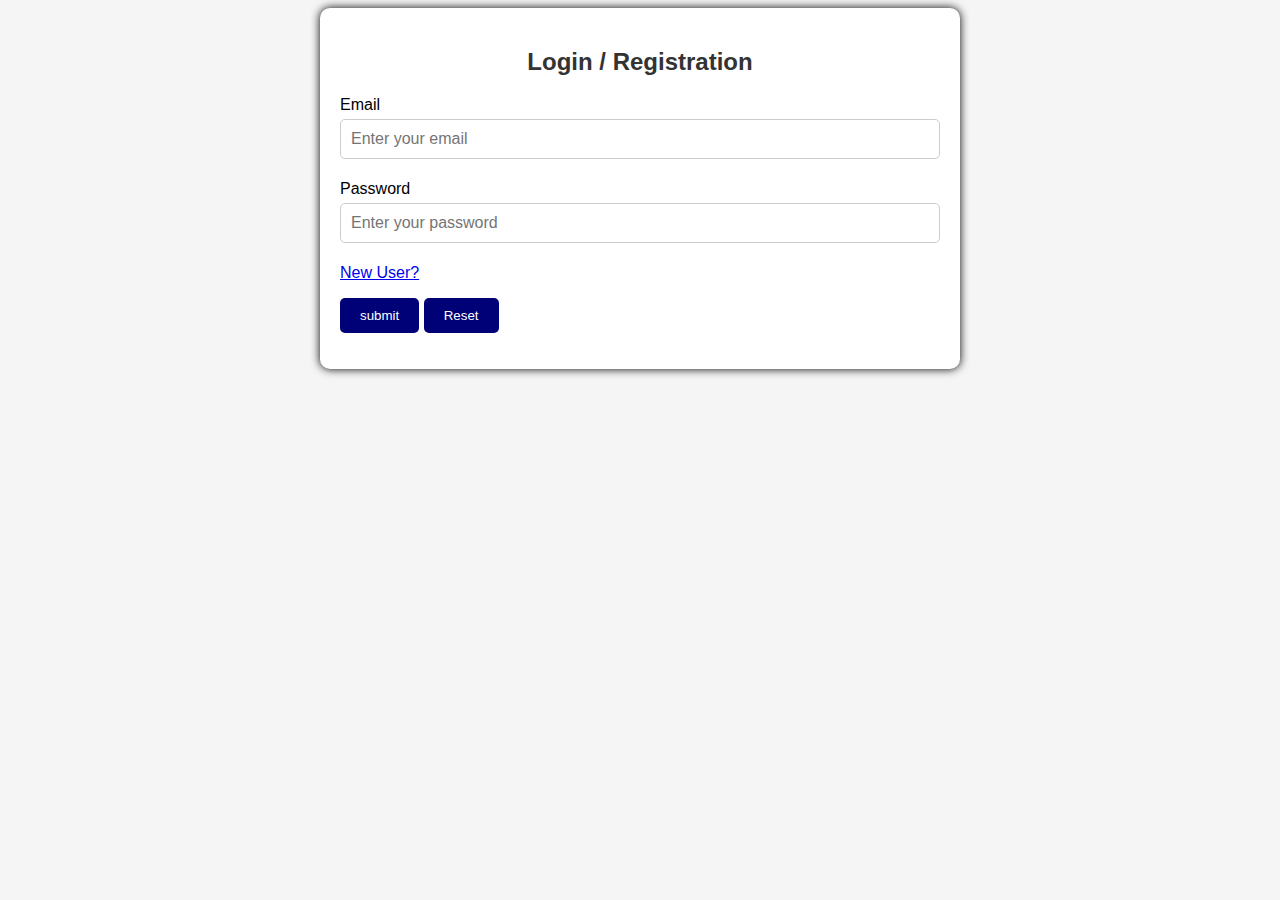
<file: login.html>
<!DOCTYPE html>
<html lang="en">
<head>
    <meta charset="UTF-8">
    <meta name="viewport" content="width=device-width, initial-scale=1.0">
    <title>Document</title>

    <link rel="stylesheet" href="regStyle.css">
</head>
<body>
    
    

    <form action="index.html" onsubmit="return loginCheck()">
        <h2>Login / Registration</h2>
        
        <p>
            <label for="email">Email</label>
            <input type="email" id="email" name="email" placeholder="Enter your email">
            <span id="email-error" class="error-massage" ></span>
        </p>

        <p>
            <label for="password">Password</label>
            <input type="password" id="password" name="password" placeholder="Enter your password">
            <span id="password-error" class="error-massage" ></span>
        </p>

        <a href="Registationpage.html">New User?</a>

        <p>
            <input type="submit"  id="submit" value="submit" name="submit" onclick="return loginCheck()">
            <input type="reset"  id="reset" value="Reset" name="reset">
        </p>
    </form>



    <script src="script.js"></script>
</body>
</html>
</file>
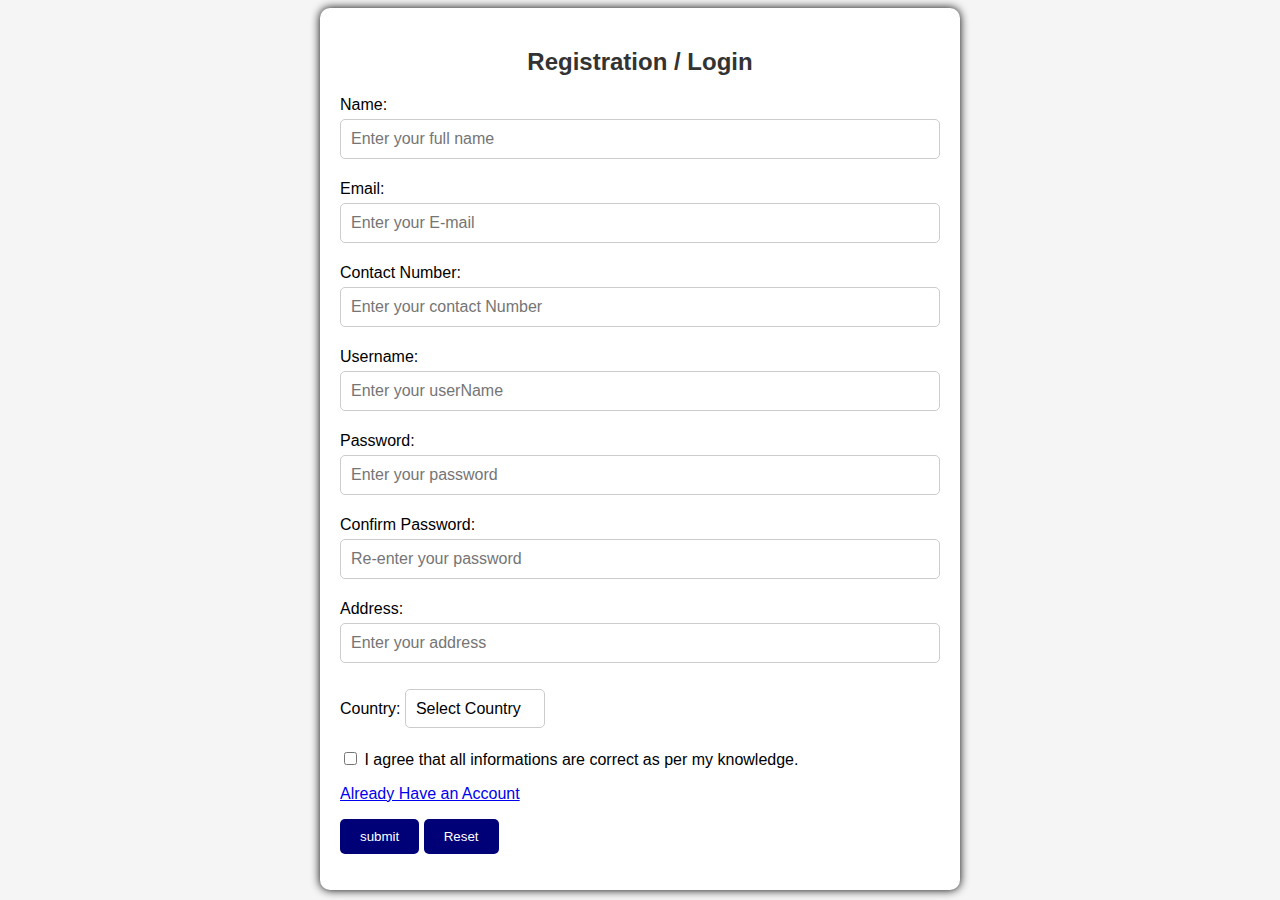
<file: Registationpage.html>
<!DOCTYPE html>
<html lang="en">
<head>
    <meta charset="UTF-8">
    <meta name="viewport" content="width=device-width, initial-scale=1.0">
    <title>Registration Form</title>
    <link rel="stylesheet" href="regStyle.css">
</head>
<body>

    

    <form action="login.html" onsubmit="return validateForm()">

        <h2>Registration / Login </h2>
        <p>
            <label for="name">Name: </label>
            <input type="text" id="name" name="name" placeholder="Enter your full name" required>
            <span id="name-error" class="error-massage"></span>
        </p>

        <p>
            <label for="email">Email:</label>
            <input type="email" id="email" name="email" placeholder="Enter your E-mail" required>
            <span id="email-error" class="error-massage"></span>
        </p>

        <p>
            <label for="contactNumber">Contact Number: </label>
            <input type="number" id="contactNumber" name="contactNumber" placeholder="Enter your contact Number" required>
            <span id="contactNumber-error" class="error-massage"></span>
        </p>

        <p>
            <label for="userName">Username:</label>
            <input type="text" id="userName" name="userName" placeholder="Enter your userName">
            <span id="userName-error" class="error-massage"></span>
        </p>

        <p>
            <label for="password">Password:</label>
            <input type="password" id="password" name="password" placeholder="Enter your password" required>
            <span id="password-error" class="error-massage"></span>
        </p>

        <p>
            <label for="confirmPassword">Confirm Password:</label>
            <input type="password" id="confirmPassword" name="confirmPassword" placeholder="Re-enter your password" required>
            <span id="confirmPassword-error" class="error-massage"></span>
        </p>

        <p>
            <label for="address">Address: </label>
            <input type="text" id="address" name="address"  placeholder="Enter your address">
            <span id="address-error" class="error-massage"></span>
        </p>

        <p>
            <label for="country">Country:</label>
            <select name="country" id="country" >
                <option value="SelectCountry">Select Country</option>
                <option value="INDIA">INDIA</option>
                <option value="USA">USA</option>
                <option value="UAE">UAE</option>
                <option value="OTHERS">OTHERS</option>
            </select>
            <span id="country-error" class="error-massage"></span>
        </p>
        

        <p>
            <input type="checkbox" id="agree" name="agree">
            <label for="agree">I agree that all informations are correct as per my knowledge.</label>
            <span id="agree-error" class="error-massage"></span>
            
        </p>

        <a href="login.html">Already Have an Account</a>

        <p>
            <input type="submit" class="btn" id="submit" value="submit" name="submit" onclick="return validateForm()">
            <input type="reset" class="btn" id="reset" value="Reset" name="reset">
        </p>
        

    </form>


    <script src="script.js"></script>
</body>
</html>
</file>
<file: regStyle.css>
body{
    font-family: Arial, Helvetica, sans-serif;
    background-color: #f5f5f5;
}

h2{
    text-align: center;
    color: #333;
}

/* form styling for login/signup */
form{
    max-width: 600px;
    margin: 0% auto;
    padding: 20px;
    background-color: #fff;
    border-radius: 10px;
    box-shadow: 0 0 10px rgba(0, 0, 0, 1);
}

/* input field styling for login/signup */
input[type = "text" ],
input[type="password"],
input[type="email"],
input[type="number"],
select{
    width: 100%;
    padding: 10px;
    margin: 5px 0;
    border: 1px solid #ccc;
    border-radius:5px ;
    box-sizing: border-box;
    font-size: 16px;
}

/* select field styling */
select{
    width:140px ;
    padding: 10px;
    margin: 5px 0;
    box-sizing: border-box;
    border-radius: 5px;
    font-size: 16px;
    background-color: #fff;
    appearance: none;
}


/* input field styling on hover */
input[type ="submit"],
input[type="reset"],
input[type="checkbox"]{
    
   background-color: #007;
    color: #fff;
    border: none;
    border-radius: 5px;
    padding: 10px 20px;
}

input[type ="submit"]:hover,
input[type="reset"]:hover,
input[type="checkbox"]:hover{

    background-color: #0056b3;
}

/* error massage print styling */
.error-massage{
    color: red;
    font-size: 14px;
    margin-top: 5px;
}
</file>
